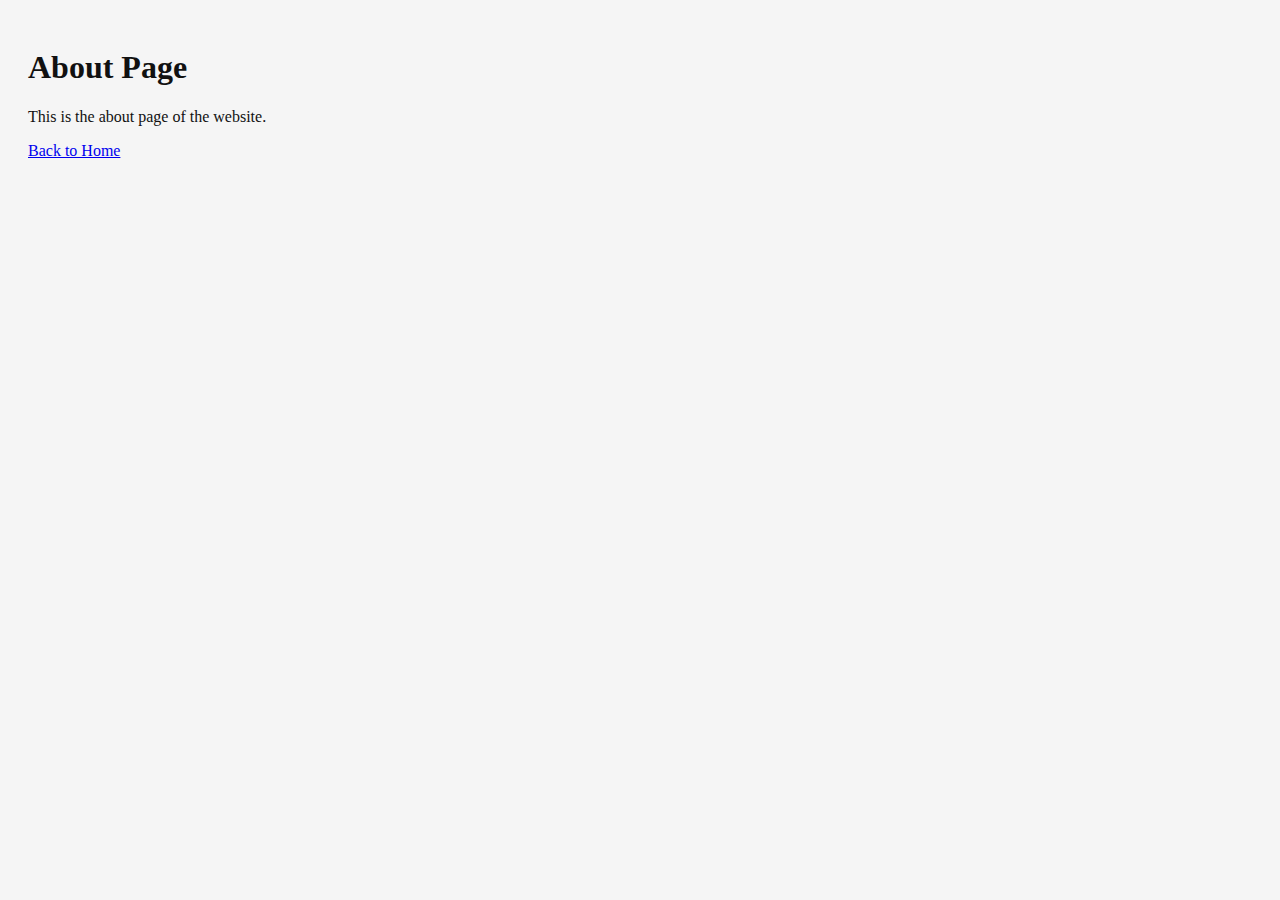
<file: pages/about.html>
<!DOCTYPE html>
<html lang="en">
<head>
  <meta charset="UTF-8">
  <title>About</title>
  <link rel="stylesheet" href="../css/style.css">
</head>
<body>
  <h1>About Page</h1>
  <p>This is the about page of the website.</p>
  <a href="../index.html">Back to Home</a>
</body>
</html>
</file>
<file: css/style.css>
body {
  font-family:Georgia, 'Times New Roman', Times, serif;
  text-align: top;
  padding: 20px;
}

.page-heading {
  font-size: 40px;
  font-weight: bold;
  text-align: left;
  margin-top: 0px;
  margin-bottom: 40px;
  color: rgb(58, 255, 150);
}

button {
  margin: 10px;
  padding: 12px 20px;
  font-size: 16px;
  border-radius: 10px;
  cursor: pointer;
}

.popup {
  display: none;
  position: fixed;
  z-index: 1000;
  left: 0px;
  top: 0;
  width: 100%;
  height: 100%;
}

.popup-content {
  margin: 8% auto;
  padding: 20px;
  border-radius: 20px;
  width: 60%;
  max-width: 500px;
  text-align: left;
  position: relative;
}

.close {
  position: absolute;
  top: 8px;
  right: 15px;
  font-size: 26px;
  cursor: pointer;
}


#bg-video {
  position: fixed;
  top: 0;
  left: 0;
  min-width: 100%;
  min-height: 90%;
  object-fit: contain;
  z-index: -1; /* stay behind everything */
  filter: brightness(60%); /* darkens video so text/buttons pop */
}

.content {
  position: fixed;
  z-index: 1;
  color: rgb(65, 30, 30);
  text-align: left;
}


#mute-btn {
  position: static;       /* stays on screen */
  bottom: 20px;          /* distance from bottom */
  right: 20px;           /* distance from right */
  background: none;
  color: none;
  font-size: 15px;
  cursor: default;
}


#mute-btn {
  position: fixed;
  bottom: 20px;
  right: 20px;
  width: 40px;
  height: 40px;
  border-radius: 50%;
  border: none;
  background: rgba(255, 255, 255, 0.15);
  backdrop-filter: blur(10px);
  color: white;
  font-size: 20px;
  cursor: pointer;
  display: inline-flex;
  align-items: center;
  justify-content: center;
  box-shadow: 0 0 20px rgba(0,0,0,0.4);
  transition: all 0.3s ease;
  z-index: 1000;
}

/* hover effect */
#mute-btn:hover {
  background: rgba(255, 255, 255, 0.3);
  transform: scale(0);
}


#mute-btn::after {
  content: "";
  position: absolute;
  width: 40px;
  height: 40px;
  border-radius: 50%;
  background: rgba(255, 255, 255, 0.2);
  animation: pulse 2s;
  z-index: -1;
}

@keyframes pulse {
  0% { transform: scale(0.7); opacity: 0; }
  70% { transform: scale(1.2); opacity: 0; }
  100% { transform: scale(0.7); opacity: 0; }
}


.popup-btn {
  padding: 12px 24px;
  margin: 10px;
  border: 2px solid #fff;
  border-radius: 6px;
  background: rgba(255, 255, 255, 0.1);
  color: #fff;
  font-size: 16px;
  cursor: pointer;
  transition: all 0.3s ease;
  backdrop-filter: blur(5px); /* frosted glass effect */
}

.popup-btn:hover {
  background: rgba(255, 255, 255, 0.25);
  transform: translateY(-3px);
}


/* Circular icon-only theme button (like your mute button) */
.circle-btn {
  position: fixed;
  bottom: 20px;
  right: 20px;               /* change to left:20px if you prefer left corner */
  width: 60px;
  height: 60px;
  border-radius: 50%;
  border: none;
  display: inline-flex;
  align-items: center;
  justify-content: center;
  background: rgba(0,0,0,0.6);
  color: #fff;
  font-size: 22px;
  cursor: pointer;
  z-index: 3000;
  box-shadow: 0 6px 16px rgba(0,0,0,0.35);
  transition: transform .12s ease, background .25s ease;
  overflow: hidden;
}

/* small press feedback */
.circle-btn:active { transform: scale(.96); }

/* the two emoji stacked; we'll animate translateY + opacity */
.circle-btn .emoji {
  position: absolute;
  transition: transform .32s cubic-bezier(.2,.9,.2,1), opacity .28s ease;
  pointer-events: none;
  user-select: none;
}

/* default (light mode): show sun, hide moon slightly down */
.circle-btn .emoji.sun { transform: translateY(0); opacity: 1; }
.circle-btn .emoji.moon { transform: translateY(10px); opacity: 0; }

/* dark mode state: invert background and swap icons */
body.dark .circle-btn {
  background: rgba(255,255,255,0.12);
  color: #ffd;
}

body.dark .circle-btn .emoji.sun { transform: translateY(-10px); opacity: 0; }
body.dark .circle-btn .emoji.moon { transform: translateY(0); opacity: 1; }

/* optional: slightly larger on hover for affordance */
.circle-btn:hover { transform: translateY(-3px) scale(1.02); }


/* Default (light mode) */
body {
  background: #f5f5f5;
  color: #111;
  transition: background 0.4s ease, color 0.4s ease;
}

/* DARK MODE */
body.dark {
  background: #111;
  color: #f5f5f5;
}

/* Example: popups in dark mode */
body.dark .popup-content {
  background: #222;
  color: #eee;
}

/* Example: buttons in dark mode */
body.dark .popup-btn {
  background: #444;
  color: #fff;
  border: 1px solid #666;
}
</file>
